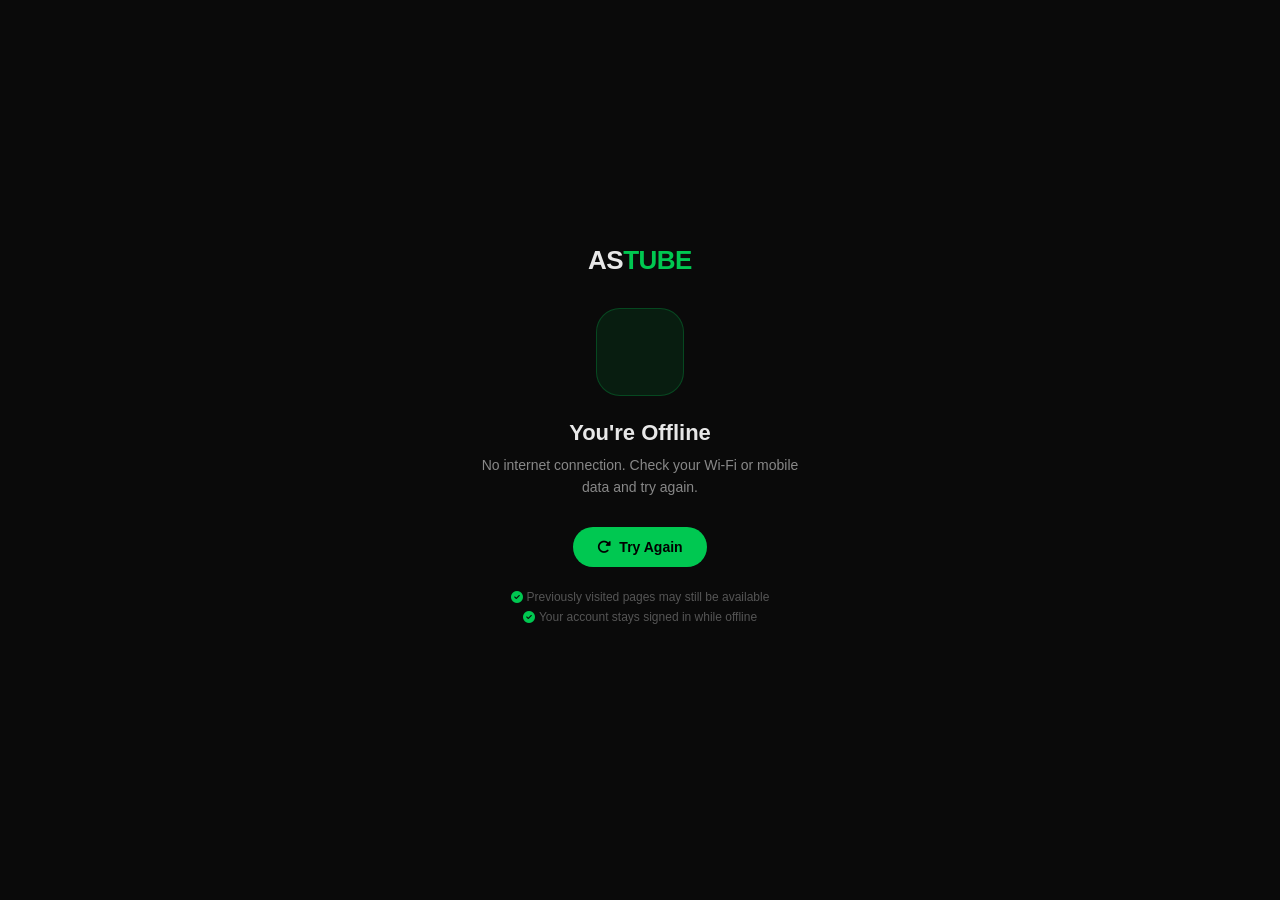
<file: offline.html>
<!DOCTYPE html>
<html lang="en">
<head>
<meta charset="UTF-8"/>
<title>Offline — ASTUBE</title>
<meta name="viewport" content="width=device-width,initial-scale=1"/>
<meta name="theme-color" content="#00c851"/>
<link rel="icon" type="image/png" href="icon.png"/>
<link rel="manifest" href="manifest.json"/>
<link rel="stylesheet" href="https://cdnjs.cloudflare.com/ajax/libs/font-awesome/6.5.0/css/all.min.css"/>
<style>
  *,*::before,*::after{box-sizing:border-box;margin:0;padding:0}
  body{
    background:#0a0a0a;color:#e8e8e8;font-family:-apple-system,BlinkMacSystemFont,'Segoe UI',sans-serif;
    min-height:100vh;display:flex;flex-direction:column;align-items:center;justify-content:center;
    padding:24px;text-align:center;
  }
  .logo{font-size:26px;font-weight:900;letter-spacing:-.5px;color:#e8e8e8;margin-bottom:32px;text-decoration:none}
  .logo span{color:#00c851}
  .icon-wrap{
    width:88px;height:88px;border-radius:24px;
    background:rgba(0,200,81,.1);border:1px solid rgba(0,200,81,.25);
    display:flex;align-items:center;justify-content:center;
    font-size:36px;color:#00c851;margin:0 auto 24px;
  }
  h1{font-size:22px;font-weight:800;margin-bottom:8px}
  p{font-size:14px;color:#888;line-height:1.6;max-width:320px;margin:0 auto 28px}
  .btn{
    display:inline-flex;align-items:center;gap:8px;
    background:#00c851;color:#000;border:none;
    font-size:14px;font-weight:700;padding:12px 24px;
    border-radius:24px;cursor:pointer;text-decoration:none;
    transition:opacity .2s;
  }
  .btn:hover{opacity:.88}
  .tip{font-size:12px;color:#555;margin-top:20px;line-height:1.7}
  .tip i{color:#00c851;margin-right:4px}
</style>
</head>
<body>
  <a href="index.html" class="logo">AS<span>TUBE</span></a>
  <div class="icon-wrap"><i class="fas fa-wifi-slash"></i></div>
  <h1>You're Offline</h1>
  <p>No internet connection. Check your Wi-Fi or mobile data and try again.</p>
  <a href="index.html" class="btn"><i class="fas fa-rotate-right"></i> Try Again</a>
  <p class="tip">
    <i class="fas fa-circle-check"></i>Previously visited pages may still be available<br>
    <i class="fas fa-circle-check"></i>Your account stays signed in while offline
  </p>
</body>
</html>
</file>
